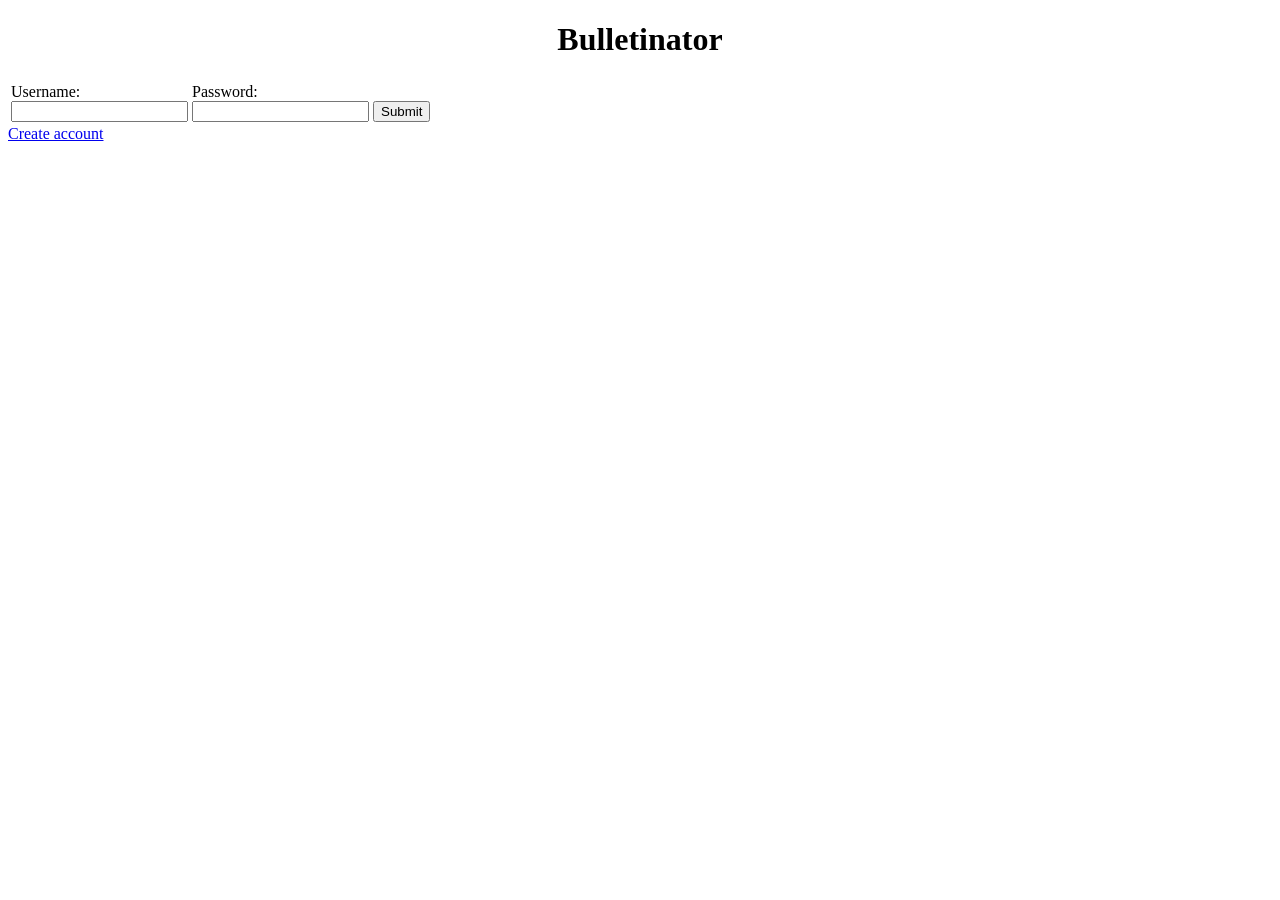
<file: web/index.html>
<!DOCTYPE html>
<html>
	<head>
		<title>Home</title>
		<h1><center>Bulletinator</center></h1>
		<form action="verify.php" method="post">
			<table border="0">
				<tr>
					<td>Username: <br><input type="text" name="username"></td>
					<td>Password: <br><input type="password" name="password"></td>
					<td><br><input type="Submit" value="Submit"></td>
				</tr>
			</table>
		</form>
		<a href="newAccount.html">Create account</a>
	</head>
	<body>

	</body>
</html>
</file>
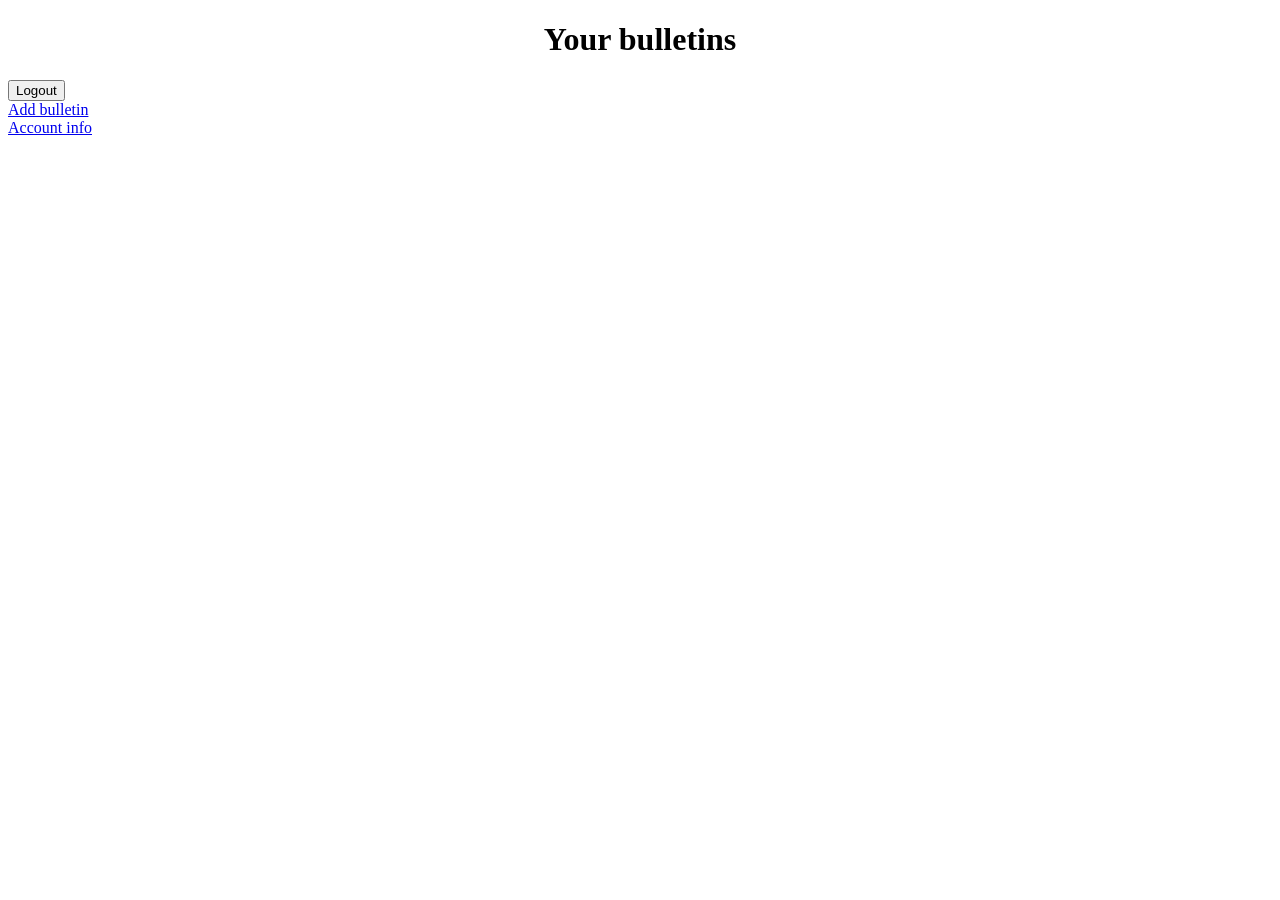
<file: web/userHome.html>
<!DOCTYPE html>
<html>
	<head>
		<title>User home</title>
		<h1><center>Your bulletins</center></h1>
	</head>
	<body>
		<form action="">
			<input type="button" value="Logout">
		</form> <!--Do whatever-->
		<a href="form.html">Add bulletin</a><br>
		<!--Bulletin editing will be an option displayed for each bulletin.-->
		<a href="accountInfo.html">Account info</a><br>

		<!--Put all the bulletins here-->
		<!--We somehow need to be able to split the bulletins into multiple pages if there are too many.-->

	</body>
</html>
</file>
